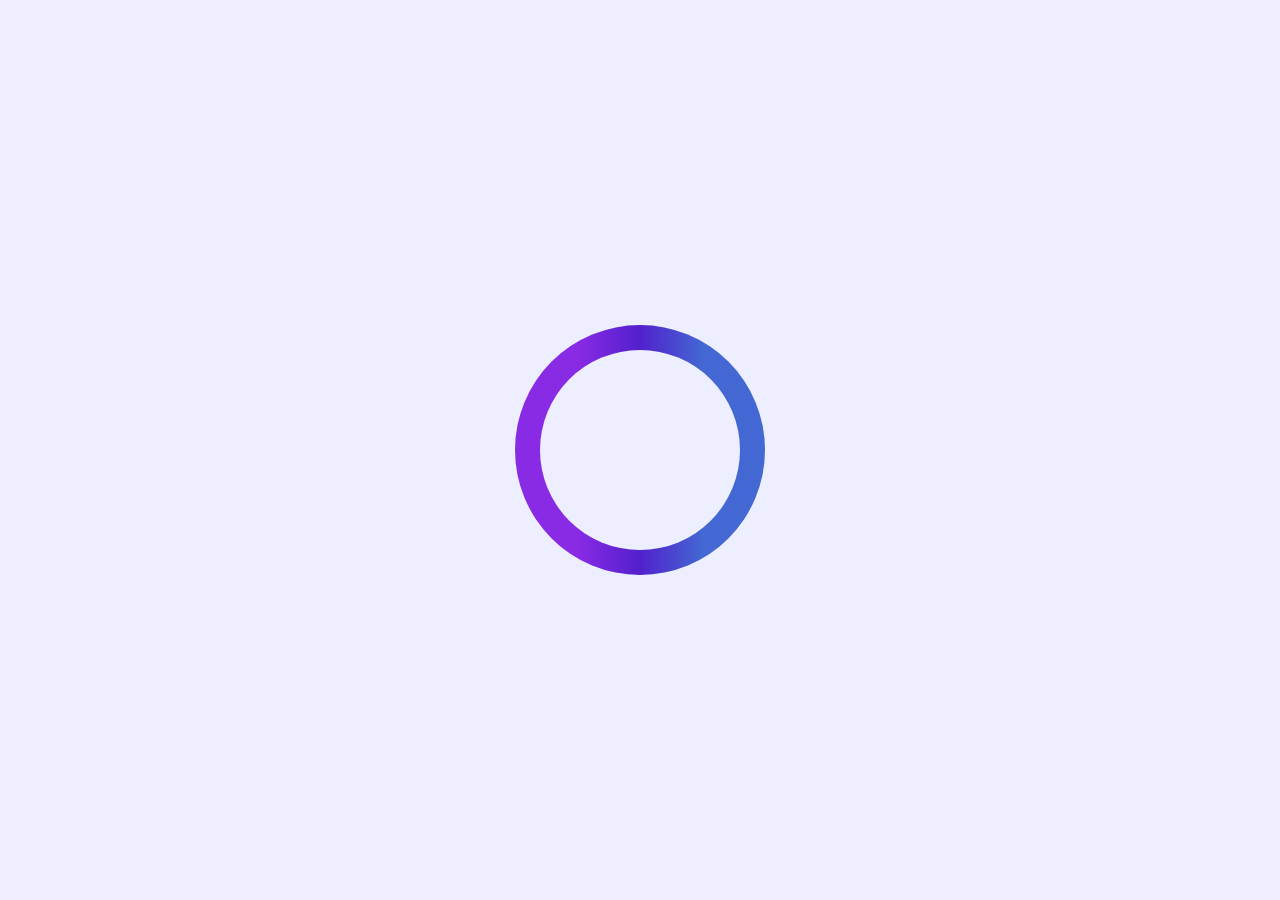
<file: src/views/spinner.html>
<!DOCTYPE html>
<html lang="en">
<head>
    <meta charset="UTF-8">
    <meta http-equiv="X-UA-Compatible" content="IE=edge">
    <meta name="viewport" content="width=device-width, initial-scale=1.0">
    <!-- Temporizador -->
    <meta http-equiv="refresh" content="5;url= cinema.html">
    <title>Document</title>
    <style>
        body {
            align-items: center;
            background: #EDEEFF;
            display: flex;
            height: 100vh;
            justify-content: center;
            margin: 0px;
        }

        .spinner {
            animation: spin 1s linear infinite;
            background: linear-gradient(to right, #892ae5 0%, #892ae5 25%, #5220cd 50%, #4367d3 75%, #4367d3 100%);
            border-radius: 50%;
            height: 250px;
            position: relative;
            width: 250px;
        }

        .fondo {
            background: #EDEEFF;
            height: 200px;
            margin: 25px;
            position: absolute;
            width: 200px;
            border-radius: 50%;
        }

        @keyframes spin {
            0% {
                transform: rotate(0deg);
            }

            100% {
                transform: rotate(360deg);
            }
        }
    </style>
</head>
<body>
    
    <div class="spinner">
        <div class="fondo"></div>
    </div>

</body>
</html>
</file>
